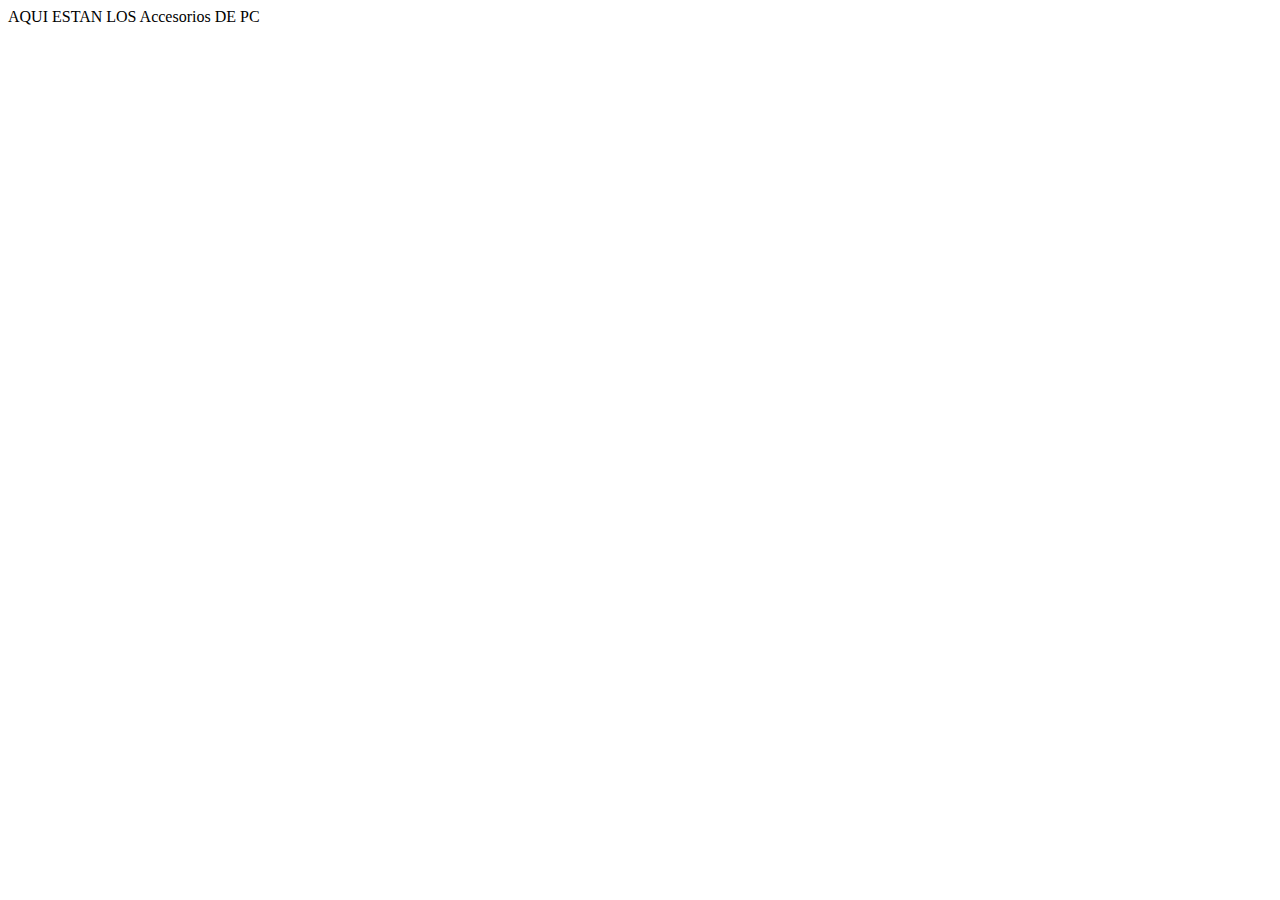
<file: u.site copy 3/Inicio/accesorios-gaming.html>
<!DOCTYPE html>
<html lang="en">
<head>
    <meta charset="UTF-8">
    <meta name="viewport" content="width=device-width, initial-scale=1.0">
    <title>hola mundo</title>
</head>
<body>
   AQUI ESTAN LOS Accesorios DE PC 
</body>
</html>
</file>
